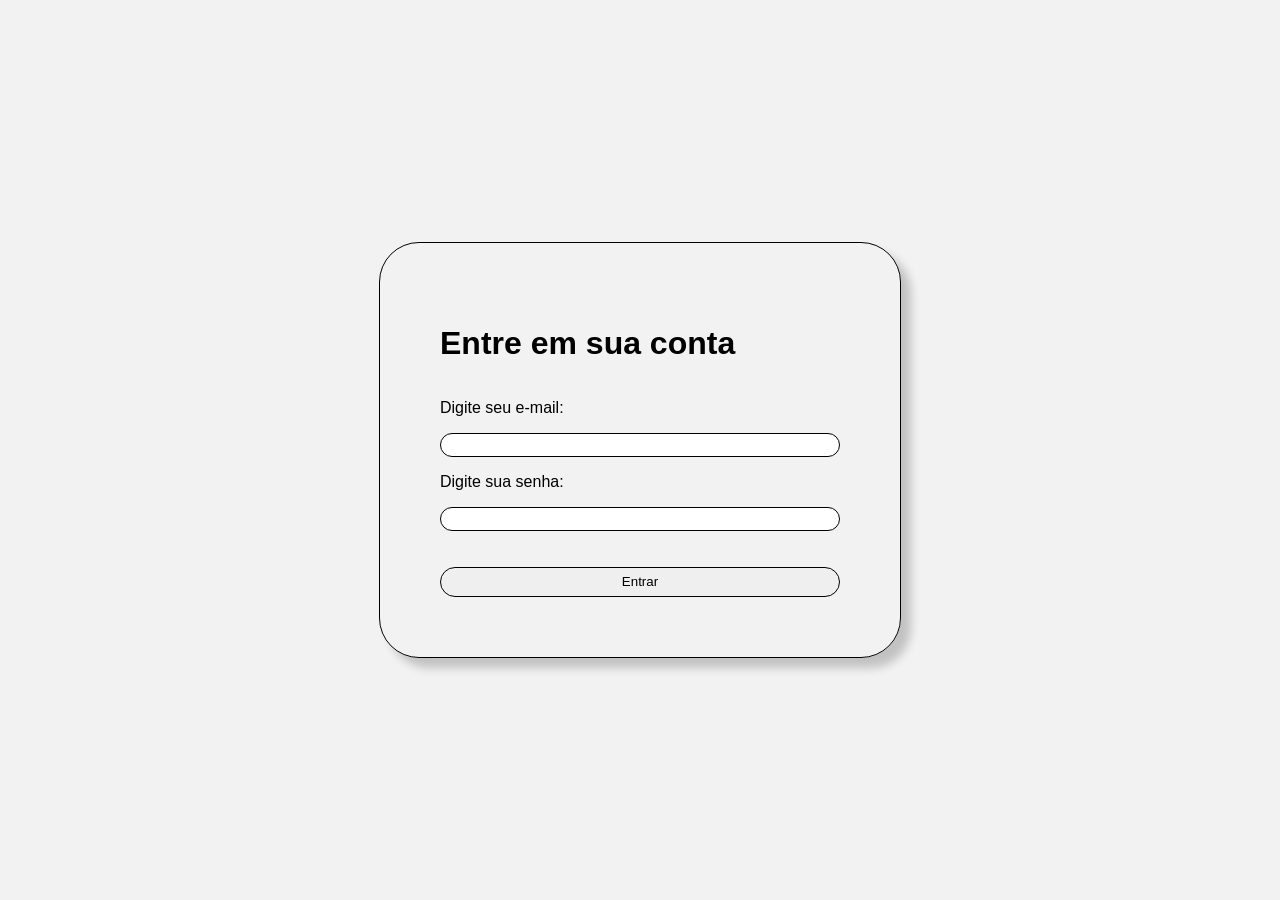
<file: pages/login.html>
<!DOCTYPE html>
<html lang="en">
<head>
    <link rel="stylesheet" href="../style.css">
    <meta charset="UTF-8">
    <meta name="viewport" content="width=device-width, initial-scale=1.0">
    <title>Entre em sua conta - MetamorphIA</title>
</head>
<body>
    <div class="divForm">
        <div class="formulario">
            <h1 class="title">Entre em sua conta</h1>
            <p>Digite seu e-mail:</p>
            <input type="text" name="" class="inputlog" id="">
            <p>Digite sua senha:</p>
            <input type="text" class="inputlog">
            <br>
            <br>
            <button class="btnEntrar">Entrar</button>
        </div>
    </div>
</body>
</html>
</file>
<file: style.css>
.pagina{
    display: none;
}
.pagina.ativa{
    display: flex;
    flex-direction: column;
}

body {
display: flex;
flex-direction: column;
height: 100vh;
margin: 0;
background-color: #f2f2f2;
font-family: 'Poppins', sans-serif;
}
header, footer {
padding: 1.2em;
}
header{
    display: flex;
    justify-content: space-between;
    align-items: center;
}
.infos, .log{
    display: flex;
    gap: 1rem;
}

.btnInfo, .btnLog{
    all: unset;
    font-size: 1rem;
    color: #333333;
    cursor: pointer;
    font-family: "Poppins", sans-serif;
}
.btnInfo:hover{
    color: rgb(171, 120, 253);
    border-bottom: 2px solid rgb(171, 120, 253);
}
.btnLog{
    border: 1px solid #333333;
    border-radius: 1rem;
    height: 1.875rem;
    padding: 0 1.25rem;
    white-space: nowrap;
}
.btnLog:hover{
    background-color: rgb(171, 120, 253);
    color: #f2f2f2;
    border-color: rgb(171, 120, 253);
}

main{
    flex: 1;
    padding: clamp(1rem, 4vw, 6.25rem);
}
.logo{
    cursor: pointer;
}

footer{
    font-size: 0.8125rem;
    background-color: rgb(117, 80, 175);
    display: flex;
}
.divForm{
    display: flex;
    justify-content: center;
    align-items: center;
    height: 100%;
}
.formulario, .formservice{
  border: 1px solid black;
  border-radius: 2.5rem;
  padding: 3.75rem;
  width: 25rem;
  display: flex;
  flex-direction: column;
  justify-content: center;
  box-shadow: 10px 10px 10px 0px rgba(0, 0, 0, 0.2);
}
.btnEntrar{
    border: 1px solid black;
    border-radius: 2.5rem;
    height: 1.875rem;
    cursor: pointer;
}
.formulario:hover{
    transform: translateY(-1.25rem);
    transition: 1s;
}

.inputlog{
    border: 1px solid black;
    border-radius: 2.5rem;
    height: 1.25rem;
}
#home.ativa{
    display: flex;
    flex-direction: row;
    justify-content: space-between;
}

#sobre.ativa{
    display: flex;
    flex-direction: row;
    justify-content: space-between;
    gap: 3.75rem;
}

.texto{
    max-width: 60%;
    text-align: justify;
}
.destaque {
    text-decoration: underline;
    text-decoration-color: rgb(171, 120, 253);
    text-underline-offset: 4px;
    text-decoration-thickness: 2px;  
}

.imgSobre{
    display: inline-flex;
    align-self: flex-start;
    transition: 1s;
}
.imgSobre:hover{
    transform: translateY(-1.25rem);
    transition: 1s;
}
.home {
    text-align: center;
    margin-bottom: 5rem;
}
.home-title {
    font-family: 'DM Serif Display', serif;
    font-size: clamp(3rem, 5vw, 4.5rem);
    font-weight: 400;
    line-height: 1.1;
    letter-spacing: -0.02em;
    margin-bottom: 1.5rem;
}
.home-title em {
    font-style: italic;
    color: rgb(171, 120, 253);
}
.home-sub {
    font-size: 1.1rem;
    font-weight: 300;
    line-height: 1.7;
    max-width: 540px;
    margin: 0 auto 2.5rem;
}

.cta-row {
    display: flex;
    gap: 0.75rem;
    justify-content: center;
    flex-wrap: wrap;
}

.btn-primary {
    background: rgb(171, 120, 253);
    color: #fff;
    font-family: 'DM Sans', sans-serif;
    font-size: 0.875rem;
    font-weight: 500;
    padding: 0.75rem 1.75rem;
    border: 1px solid rgb(171, 120, 253);
    cursor: pointer;
    border-radius: 1rem;
    white-space: nowrap;
}

.btn-primary:hover { 
    color: rgb(171, 120, 253);
    background: transparent;
    border: 1px solid rgb(171, 120, 253);
}

.btn-secondary {
    background: transparent;
    color: rgb(171, 120, 253);
    font-family: 'DM Sans', sans-serif;
    font-size: 0.875rem;
    font-weight: 400;
    padding: 0.75rem 1.75rem;
    border: 0.5px solid;
    cursor: pointer;
    border-radius: 1rem;
    white-space: nowrap;
}

.btn-secondary:hover { 
    background: rgb(171, 120, 253);
    color: #fff;
}
.hamburger {
    display: none;
    flex-direction: column;
    gap: 5px;
    cursor: pointer;
    background: none;
    border: none;
    padding: 4px;
}
.hamburger span {
    display: block;
    width: 22px; height: 1.5px;
    background: rgb(171, 120, 253);
}  
.mobile-menu {
    display: none;
    position: fixed;
    inset: 0;
    background: #f2f2f2;
    z-index: 99;
    flex-direction: column;
    align-items: center;
    justify-content: center;
    gap: 2rem;
}
main.contato{
    display: block;
    padding:0;
}
.contato{
    display: grid;
    grid-template-columns: 1fr 1fr;
}
.contatoinfo{
    background:#b8aec2;
    padding: 6rem 5%;
    display: flex;
    flex-direction: column;
    justify-content: center;
    
}
.contatoform{
    padding: 6rem 5%;
    display: flex;
    flex-direction: column;
    justify-content: center;
    background: none;
}
#clients-table-container table {
    width: 100%;
    border-collapse: collapse;
    font-size: 0.875rem;
}

#clients-table-container th {
    background-color: rgb(171, 120, 253);
    color: #fff;
    padding: 0.75rem 1rem;
    text-align: left;
    font-weight: 500;
}

#clients-table-container td {
    padding: 0.75rem 1rem;
    border-bottom: 1px solid #e0e0e0;
    color: #333;
}

#clients-table-container tr:nth-child(even) {
    background-color: #f9f4ff;
}

#clients-table-container tr:hover {
    background-color: #ede5ff;
    transition: 0.2s;
}

#clients-container {
    width: 100%;
}
.servstyle{
    text-align: justify;
}
@media (max-width: 1200px) {
    .hamburger {
        display: flex;
    }

    .mobile-menu.open {
        display: flex; 
    }

    .mobile-menu a {
        font-family: 'DM Serif Display', serif;
        font-size: 2rem;
        text-decoration: none;
        color: rgb(171, 120, 253);
        font-weight: 300;
        transition: color .25s;
    }

    body {
        min-height: 100vh;
        height: auto;
    }

    main {
        display: block;
        padding: 0;
        overflow-x: hidden;
    }

    header {
        flex-direction: row;
        gap: 1rem;
    }

    .imghome {
        display: none;
    }

    .infos {
        display: none;
    }

    .log {
        display: none;
    }

    .home {
        margin-bottom: 2rem;
        padding: 2rem 1rem;
    }

    .home-title {
        font-size: 2.2rem;
    }

    .home-sub {
        font-size: 0.95rem;
        padding: 0 0.5rem;
    }

    .cta-row {
        flex-direction: column;
        align-items: stretch;
        gap: 0.75rem;
    }

    .btn-primary,
    .btn-secondary {
        width: 100%;
        text-align: center;
        white-space: normal;
    }

    #home.ativa,
    #sobre.ativa,
    #servico.ativa {
        flex-direction: column;
        align-items: center;
        padding: 2rem 1rem;
    }

    .texto {
        max-width: 100%;
    }

    .imgSobre {
        justify-content: center;
        align-self: center;
        max-width: 100%;
    }

    .formulario {
        width: 100%;
        padding: 2rem;
        box-sizing: border-box;
    }

    #contato.ativa {
        display: block;
        padding: 0;
        width: 100%;
        overflow: hidden;
    }

    .contato {
        grid-template-columns: 1fr;
        width: 100%;
        overflow: hidden;
    }

    .contatoinfo {
        padding: 2rem 1.5rem;
        width: 100%;
        box-sizing: border-box;
        overflow: hidden;
    }

    .contatoform {
        padding: 2rem 1.5rem;
        width: 100%;
        box-sizing: border-box;
        overflow: hidden;
    }

    .divForm {
        height: auto;
    }

    .formservice {
        width: 100%;
        max-width: 100%;
        padding: 1.5rem;
        box-sizing: border-box;
        border-radius: 1rem;
    }

    .inputlog {
        width: 100%;
        max-width: 100%;
        box-sizing: border-box;
    }

    .btnEntrar {
        width: 100%;
        box-sizing: border-box;
    }

    #clients-container {
        width: 100%;
        overflow: hidden;
    }

    #clients-table-container {
        overflow-x: auto;
        width: 100%;
        display: block;
        -webkit-overflow-scrolling: touch;
    }

    table {
        min-width: 500px;
        table-layout: auto;
        word-break: break-word;
    }
}
</file>
